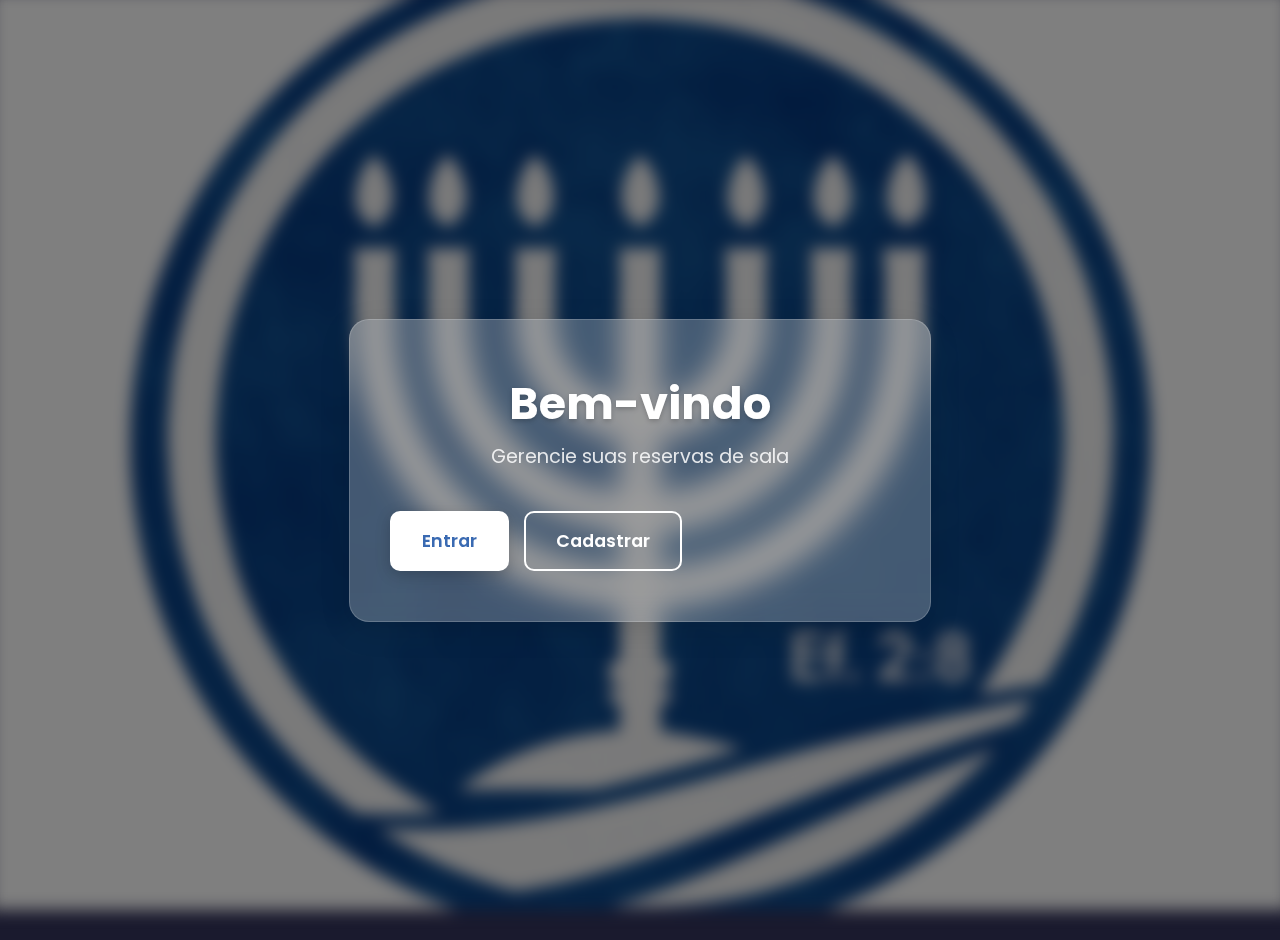
<file: index.html>
<!DOCTYPE html>
<html lang="pt-BR">
<head>
    <meta charset="UTF-8">
    <meta name="viewport" content="width=device-width, initial-scale=1.0">
    <title>Bem-vindo</title>
    <link rel="stylesheet" href="./welcome.css">
</head>
<body>

    <div class="container">
        <h1 class="title">Bem-vindo</h1>
        <p class="subtitle">Gerencie suas reservas de sala</p>

        <div id="animated-container" class="button-container">
            <a href="/login/login.html" class="button">Entrar</a>
            <a href="/register/register.html" class="button-outline">Cadastrar</a>
        </div>
    </div>

    <script src="./welcome.js"></script>
</body>
</html>
</file>
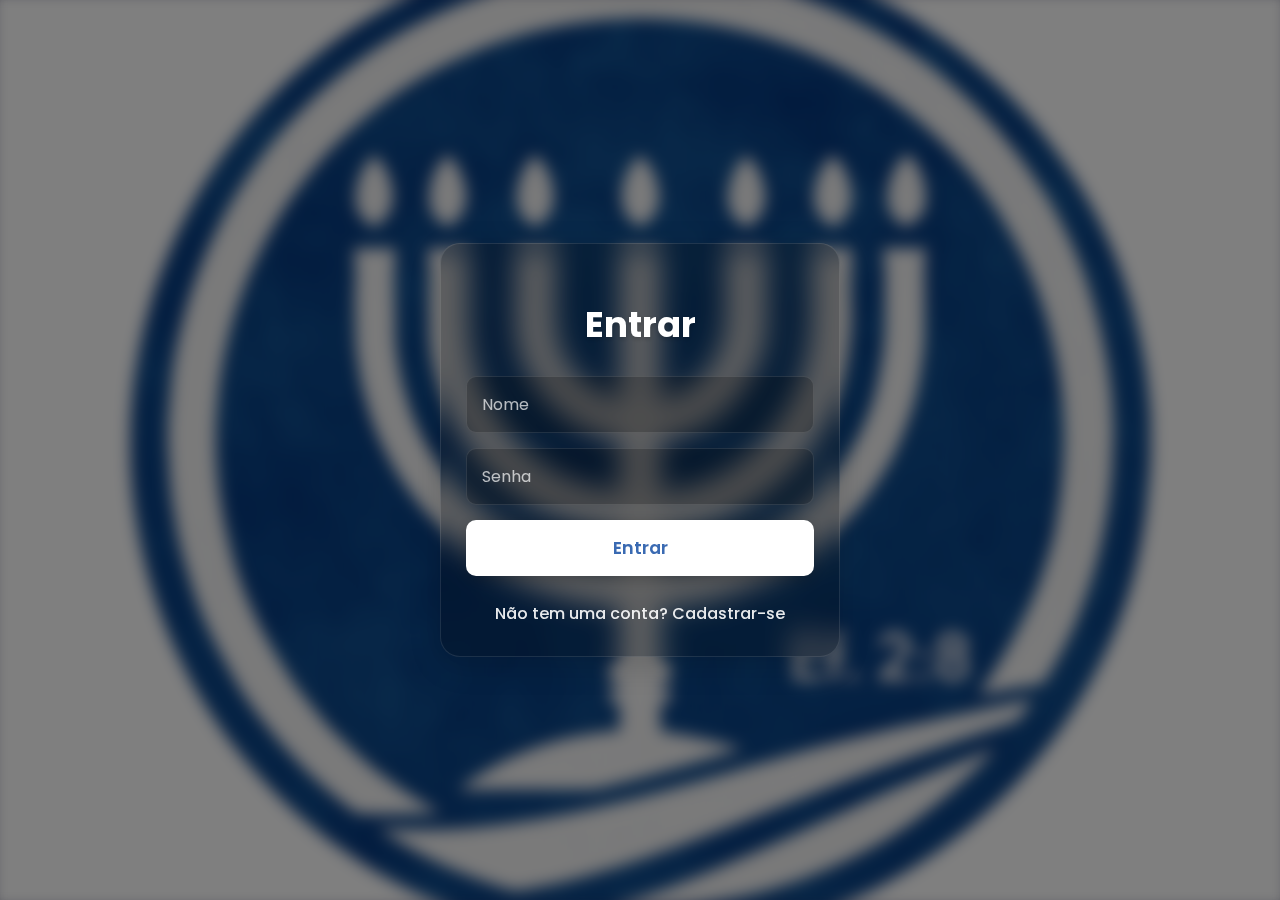
<file: login/login.html>
<!DOCTYPE html>
<html lang="pt-BR">
<head>
    <meta charset="UTF-8">
    <meta name="viewport" content="width=device-width, initial-scale=1.0">
    <title>Entrar</title>
    <link rel="stylesheet" href="/auth-css/auth-styles.css">
</head>
<body>
    <div class="container">
        <form id="login-form" class="auth-form">
            <h1 class="title">Entrar</h1>

            <p id="error-message" class="error-text"></p>

            <input
                type="text"
                id="nome"
                class="input"
                placeholder="Nome"
                required
            />
            <input
                type="password"
                id="senha"
                class="input"
                placeholder="Senha"
                required
            />

            <button type="submit" class="button">Entrar</button>

            <div class="link-container">
                <a href="/register/register.html" class="link-text">Não tem uma conta? Cadastrar-se</a>
            </div>
        </form>
    </div>

    <script src="./login.js"></script>
</body>
</html>
</file>
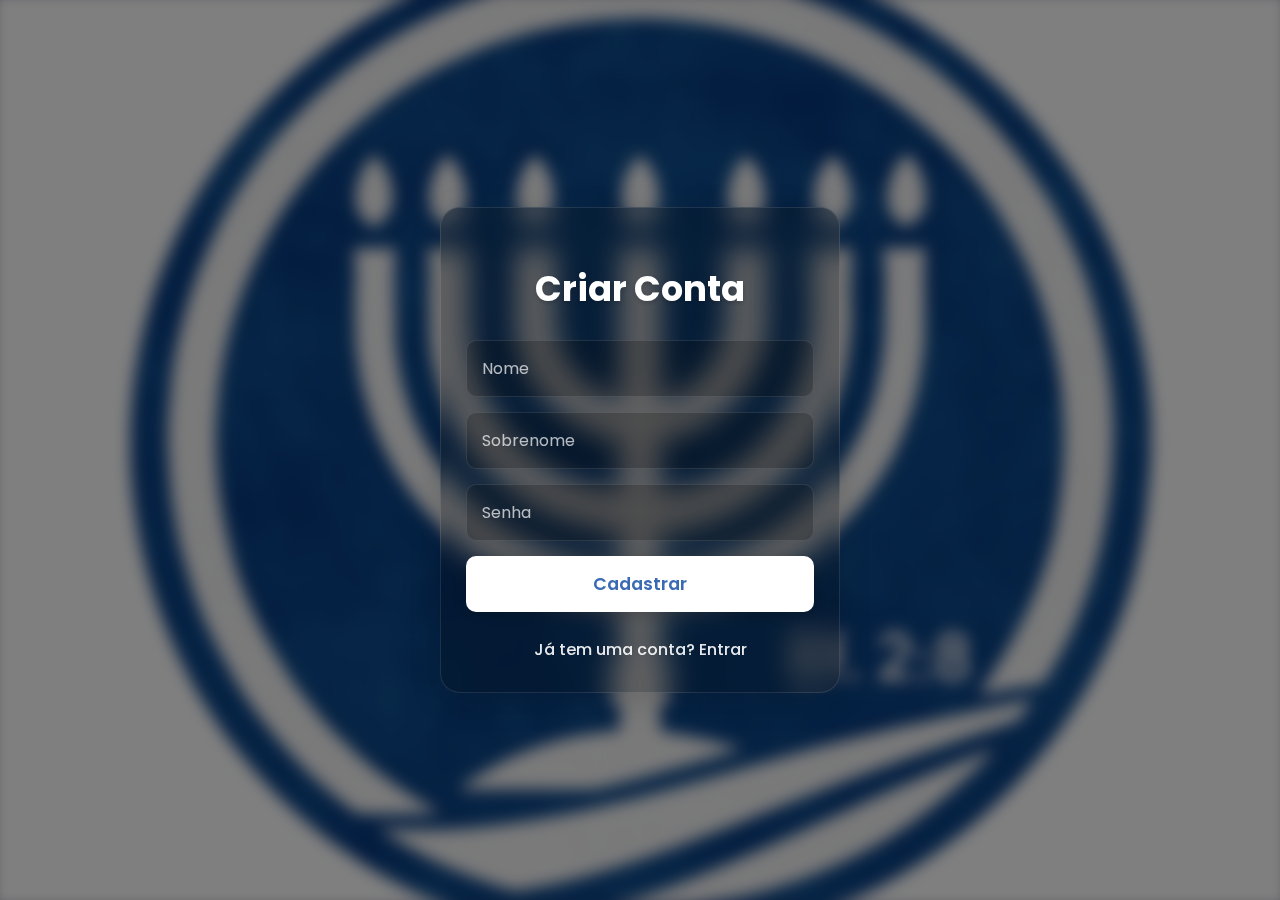
<file: register/register.html>
<!DOCTYPE html>
<html lang="pt-BR">
<head>
    <meta charset="UTF-8">
    <meta name="viewport" content="width=device-width, initial-scale=1.0">
    <title>Criar Conta</title>
    <link rel="stylesheet" href="/auth-css/auth-styles.css">
</head>
<body>
    <div class="container">
        <form id="register-form" class="auth-form">
            <h1 class="title">Criar Conta</h1>

            <input
                type="text"
                id="nome"
                class="input"
                placeholder="Nome"
                required
            />
            <input
                type="text"
                id="sobrenome"
                class="input"
                placeholder="Sobrenome"
                required
            />
            <input
                type="password"
                id="senha"
                class="input"
                placeholder="Senha"
                required
            />

            <button type="submit" class="button">Cadastrar</button>

            <div class="link-container">
                <a href="/login/login.html" class="link-text">Já tem uma conta? Entrar</a>
            </div>
        </form>
    </div>

    <script src="./register.js"></script>
</body>
</html>
</file>
<file: welcome.css>
/* welcome.css com Imagem de Fundo */

/* Importa a fonte Poppins para um visual mais moderno */
@import url('https://fonts.googleapis.com/css2?family=Poppins:wght@300;400;600;700&display=swap');

:root {
    --cor-primaria: #3A6AB2;
    --cor-secundaria: #608BC5;
    --cor-fundo-claro: #F0F4F9;
    --cor-branca: #FFFFFF;
    --fonte-principal: 'Poppins', 'system-ui', sans-serif;
}

/* --- 1. FUNDO COM IMAGEM E DESFOQUE --- */
body {
    /* Cor de fundo caso a imagem não carregue */
    background-color: #1a1a2e;
    font-family: var(--fonte-principal);
    display: flex;
    justify-content: center;
    align-items: center;
    height: 100vh;
    margin: 0;
    overflow: hidden;
    padding: 20px;
}

/* O pseudo-elemento carrega a imagem, a sobreposição e o blur */
body::before {
    content: '';
    position: fixed;
    top: -10px;
    left: -10px;
    width: calc(100% + 20px);
    height: calc(100% + 20px);
    z-index: -1;

    /* Combina a sobreposição escura com a sua imagem de logo */
    background-image:
        linear-gradient(rgba(0, 0, 0, 0.5), rgba(0, 0, 0, 0.5)),
        url('/assets/20250728_2011_Menorá\ Azul\ e\ Branco_remix_01k19mpt9re4t86cs958qkep5y.png');

    background-size: cover;
    background-position: center center;
    background-repeat: no-repeat;
    
    /* Desfoque para garantir legibilidade */
    filter: blur(8px);
}


/* Animação de entrada do card */
@keyframes fadeInUp {
    from {
        opacity: 0;
        transform: translateY(20px);
    }
    to {
        opacity: 1;
        transform: translateY(0);
    }
}

/* --- 2. CARD DE VIDRO --- */
.container {
    text-align: center;
    padding: 50px 40px;
    border-radius: 20px;
    width: 100%;
    max-width: 500px;

    /* Efeito Glassmorphism (vidro fosco) */
    background: rgba(255, 255, 255, 0.25);
    backdrop-filter: blur(12px);
    -webkit-backdrop-filter: blur(12px);
    border: 1px solid rgba(255, 255, 255, 0.18);
    box-shadow: 0 8px 32px 0 rgba(0, 0, 0, 0.1);

    /* Aplica a animação de entrada */
    animation: fadeInUp 0.8s ease-out forwards;
}

/* --- 3. CONTEÚDO DO CARD (Cores ajustadas para contraste) --- */
.icon-display i {
    font-size: 5rem;
    background: linear-gradient(45deg, var(--cor-branca), rgba(255, 255, 255, 0.7));
    -webkit-background-clip: text;
    background-clip: text;
    -webkit-text-fill-color: transparent;
    margin-bottom: 15px;
    filter: drop-shadow(0 2px 5px rgba(0,0,0,0.2));
}

.title {
    color: var(--cor-branca);
    font-size: 2.8em;
    font-weight: 700;
    margin: 0;
    text-shadow: 0 2px 5px rgba(0,0,0,0.2);
}

.subtitle {
    color: rgba(255, 255, 255, 0.85);
    font-size: 1.2em;
    font-weight: 400;
    margin-top: 5px;
    margin-bottom: 40px;
}

.button-container {
    display: flex;
    flex-direction: column;
    gap: 15px;
}

/* Estilo base para ambos os botões */
.button, .button-outline {
    padding: 15px 30px;
    text-decoration: none;
    border-radius: 10px;
    font-size: 1.1em;
    font-weight: 600;
    border: 2px solid transparent;
    transition: all 0.3s ease;
    cursor: pointer;
}

/* Botão Principal (Entrar) */
.button {
    background: var(--cor-branca);
    color: var(--cor-primaria);
    box-shadow: 0 4px 15px rgba(0, 0, 0, 0.2);
}

/* Botão Secundário (Cadastrar) */
.button-outline {
    background-color: transparent;
    color: var(--cor-branca);
    border: 2px solid var(--cor-branca);
}

/* Efeitos de Hover */
.button:hover, .button-outline:hover {
    transform: translateY(-5px);
    box-shadow: 0 8px 25px rgba(0, 0, 0, 0.25);
}

.button-outline:hover {
    background-color: var(--cor-branca);
    color: var(--cor-primaria);
}

/* Media Query para telas maiores */
@media (min-width: 600px) {
    .button-container {
        flex-direction: row;
    }
}
</file>
<file: auth-css/auth-styles.css>
/* /auth-css/auth-styles.css (Glassmorphism com Contraste Corrigido) */

@import url('https://fonts.googleapis.com/css2?family=Poppins:wght@300;400;600;700&display=swap');

*,
*::before,
*::after {
    box-sizing: border-box;
}

:root {
    --cor-primaria: #3A6AB2;
    --cor-secundaria: #608BC5;
    --cor-fundo-claro: #F0F4F9;
    --cor-branca: #FFFFFF;
    --cor-erro: #ef4444;
    --fonte-principal: 'Poppins', 'system-ui', sans-serif;
}

/* --- 1. FUNDO COM IMAGEM E DESFOQUE --- */
body {
    /* Cor de fundo caso a imagem não carregue */
    background-color: #1a1a2e;
    font-family: var(--fonte-principal);
    display: flex;
    justify-content: center;
    align-items: center;
    min-height: 100vh;
    margin: 0;
    padding: 15px;
}

/* O pseudo-elemento carrega a imagem, a sobreposição e o blur */
body::before {
    content: '';
    position: fixed;
    top: -10px;
    left: -10px;
    width: calc(100% + 20px);
    height: calc(100% + 20px);
    z-index: -1;

    /* Combina a sobreposição escura com a sua imagem de logo */
    background-image:
        linear-gradient(rgba(0, 0, 0, 0.5), rgba(0, 0, 0, 0.5)),
        url('/assets/20250728_2011_Menorá\ Azul\ e\ Branco_remix_01k19mpt9re4t86cs958qkep5y.png');

    background-size: cover;
    background-position: center center;
    background-repeat: no-repeat;
    
    /* Desfoque para garantir legibilidade */
    filter: blur(8px);
}

@keyframes fadeInUp {
    from { opacity: 0; transform: translateY(20px); }
    to { opacity: 1; transform: translateY(0); }
}

.container {
    width: 100%;
    max-width: 400px;
}

/* --- 2. FORMULÁRIO COM EFEITO DE VIDRO ESCURO --- */
.auth-form {
    width: 100%;
    padding: 30px 25px;
    border-radius: 20px;
    text-align: center;
    
    /* ALTERAÇÃO: Trocado para um vidro com tonalidade escura */
    background: rgba(0, 0, 0, 0.2);
    backdrop-filter: blur(12px);
    -webkit-backdrop-filter: blur(12px);
    border: 1px solid rgba(255, 255, 255, 0.1);
    box-shadow: 0 8px 32px 0 rgba(0, 0, 0, 0.15);

    animation: fadeInUp 0.8s ease-out forwards;
}

/* --- 3. CORES AJUSTADAS PARA CONTRASTE --- */
.title {
    color: var(--cor-branca);
    font-size: 2.2em;
    font-weight: 700;
    margin-bottom: 25px;
    text-shadow: 0 2px 5px rgba(0,0,0,0.2);
}

.input {
    width: 100%;
    padding: 15px;
    margin-bottom: 15px;
    border: 1px solid rgba(255, 255, 255, 0.1); /* Borda sutil */
    border-radius: 10px;
    /* ALTERAÇÃO: Fundo do input também com tonalidade escura */
    background-color: rgba(0, 0, 0, 0.2);
    font-family: var(--fonte-principal);
    font-size: 1em;
    transition: all 0.3s ease;
    color: var(--cor-branca);
}

.input::placeholder {
    color: rgba(255, 255, 255, 0.7);
}

.input:focus {
    outline: none;
    border-color: var(--cor-branca);
    /* ALTERAÇÃO: Foco também com tonalidade escura */
    background-color: rgba(0, 0, 0, 0.3);
}

.button {
    width: 100%;
    padding: 15px;
    border: none;
    border-radius: 10px;
    cursor: pointer;
    font-family: var(--fonte-principal);
    font-size: 1.1em;
    font-weight: 600;
    color: var(--cor-primaria);
    background: var(--cor-branca);
    box-shadow: 0 4px 15px rgba(0, 0, 0, 0.2);
    transition: all 0.3s ease;
}

.button:hover {
    transform: translateY(-3px);
    box-shadow: 0 8px 25px rgba(0, 0, 0, 0.3);
}

.link-container {
    margin-top: 25px;
}

.link-text {
    color: rgba(255, 255, 255, 0.9);
    text-decoration: none;
    font-weight: 500;
    transition: color 0.3s ease;
}

.link-text:hover {
    text-decoration: underline;
    color: var(--cor-branca);
}

/* Mensagem de erro */
.error-text {
    padding: 0;
    margin: 0;
    border-radius: 8px;
    font-size: 0.9em;
    text-align: center;
    transition: all 0.3s ease;
    color: var(--cor-branca);
    font-weight: 500;
}

.error-text:not(:empty) {
    background-color: rgba(239, 68, 68, 0.5);
    padding: 10px;
    margin-bottom: 15px;
}
</file>
